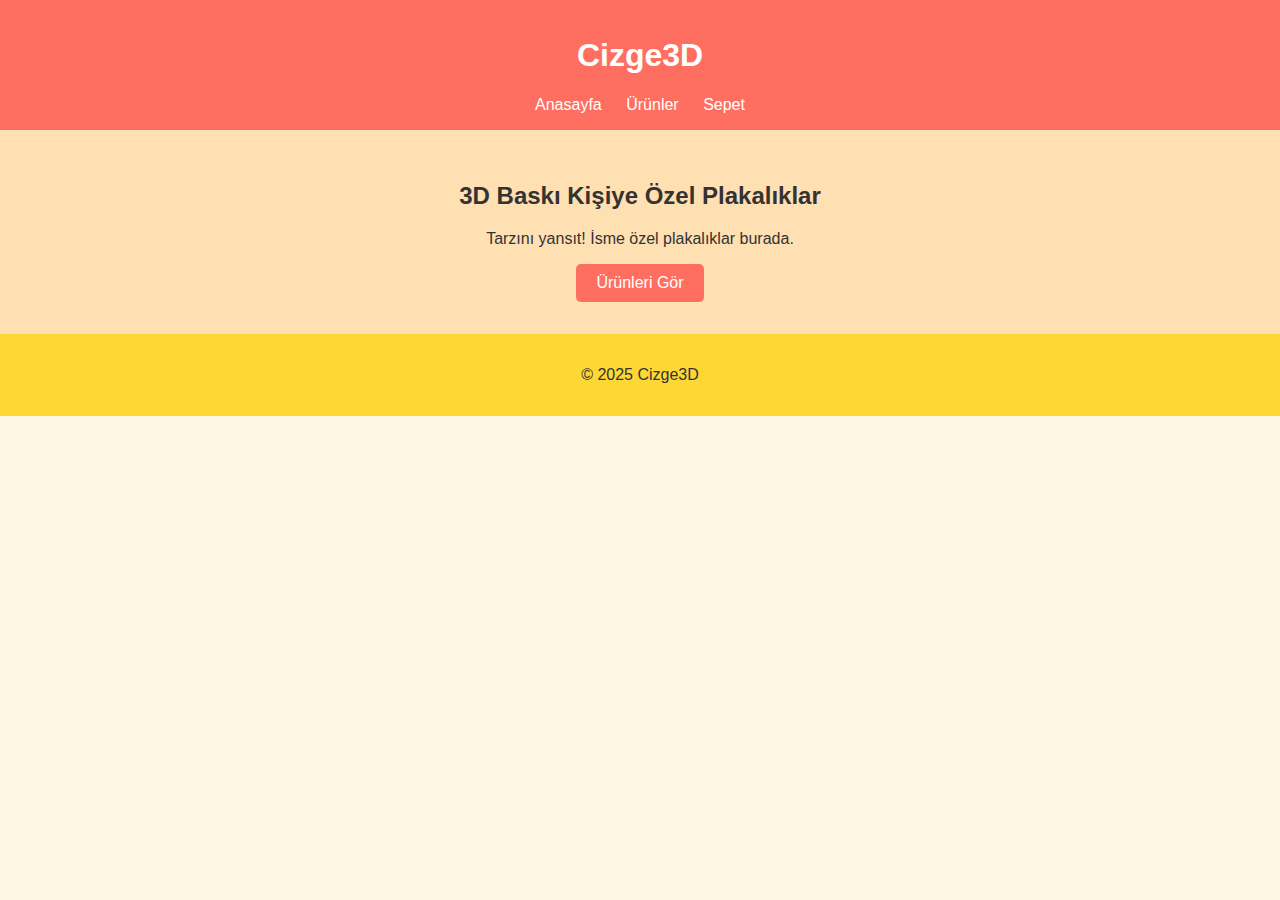
<file: index.html>
<!DOCTYPE html>
<html lang="tr">
<head>
  <meta charset="UTF-8" />
  <meta name="viewport" content="width=device-width, initial-scale=1.0"/>
  <title>Cizge3D - 3D Plakalık</title>
  <link rel="stylesheet" href="style.css" />
</head>
<body>
  <header>
    <h1>Cizge3D</h1>
    <nav>
      <a href="index.html">Anasayfa</a>
      <a href="products.html">Ürünler</a>
      <a href="cart.html">Sepet</a>
    </nav>
  </header>
  <main>
    <section class="hero">
      <h2>3D Baskı Kişiye Özel Plakalıklar</h2>
      <p>Tarzını yansıt! İsme özel plakalıklar burada.</p>
      <a href="products.html" class="btn">Ürünleri Gör</a>
    </section>
  </main>
  <footer>
    <p>&copy; 2025 Cizge3D</p>
  </footer>
</body>
</html>
</file>
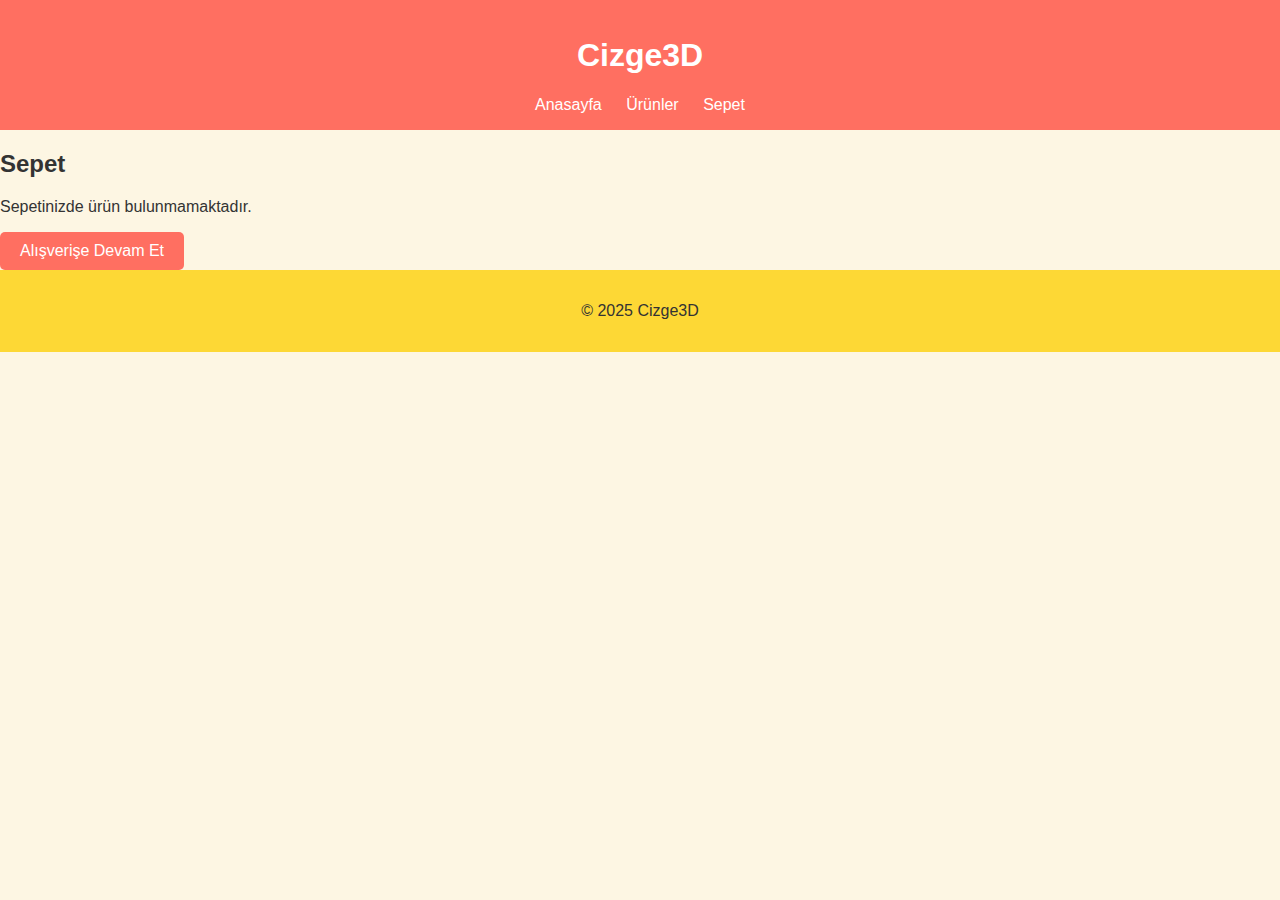
<file: cart.html>
<!DOCTYPE html>
<html lang="tr">
<head>
  <meta charset="UTF-8" />
  <meta name="viewport" content="width=device-width, initial-scale=1.0"/>
  <title>Sepet - Cizge3D</title>
  <link rel="stylesheet" href="style.css" />
</head>
<body>
  <header>
    <h1>Cizge3D</h1>
    <nav>
      <a href="index.html">Anasayfa</a>
      <a href="products.html">Ürünler</a>
      <a href="cart.html">Sepet</a>
    </nav>
  </header>
  <main>
    <h2>Sepet</h2>
    <p>Sepetinizde ürün bulunmamaktadır.</p>
    <a href="products.html" class="btn">Alışverişe Devam Et</a>
  </main>
  <footer>
    <p>&copy; 2025 Cizge3D</p>
  </footer>
</body>
</html>
</file>
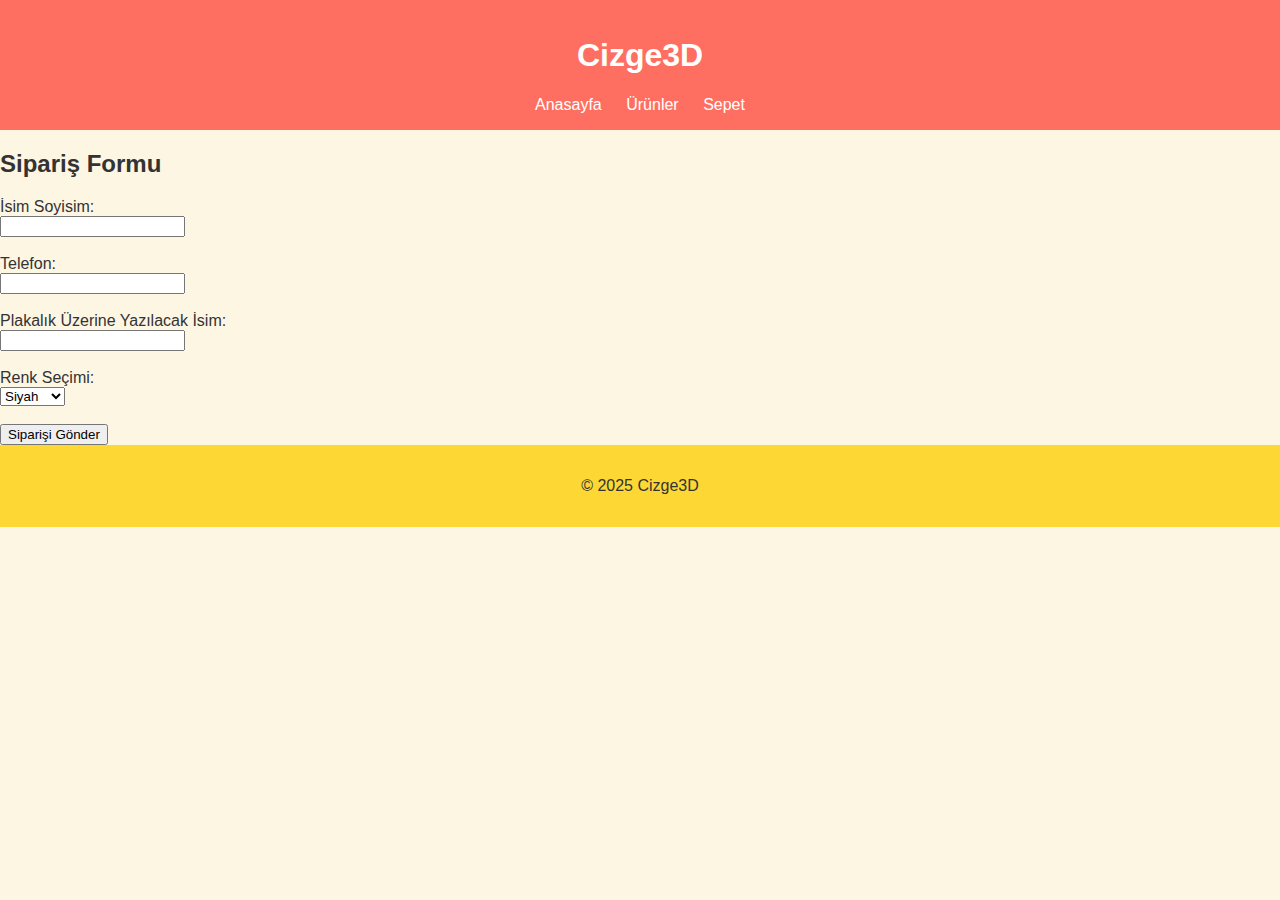
<file: order.html>
<!DOCTYPE html>
<html lang="tr">
<head>
  <meta charset="UTF-8" />
  <meta name="viewport" content="width=device-width, initial-scale=1.0"/>
  <title>Sipariş Ver - Cizge3D</title>
  <link rel="stylesheet" href="style.css" />
</head>
<body>
  <header>
    <h1>Cizge3D</h1>
    <nav>
      <a href="index.html">Anasayfa</a>
      <a href="products.html">Ürünler</a>
      <a href="cart.html">Sepet</a>
    </nav>
  </header>
  <main>
    <h2>Sipariş Formu</h2>
    <form action="#" method="post">
      <label>İsim Soyisim:</label><br>
      <input type="text" name="isim" required><br><br>
      <label>Telefon:</label><br>
      <input type="text" name="telefon" required><br><br>
      <label>Plakalık Üzerine Yazılacak İsim:</label><br>
      <input type="text" name="yazi" required><br><br>
      <label>Renk Seçimi:</label><br>
      <select name="renk">
        <option value="siyah">Siyah</option>
        <option value="beyaz">Beyaz</option>
        <option value="kırmızı">Kırmızı</option>
        <option value="mavi">Mavi</option>
      </select><br><br>
      <button type="submit">Siparişi Gönder</button>
    </form>
  </main>
  <footer>
    <p>&copy; 2025 Cizge3D</p>
  </footer>
</body>
</html>
</file>
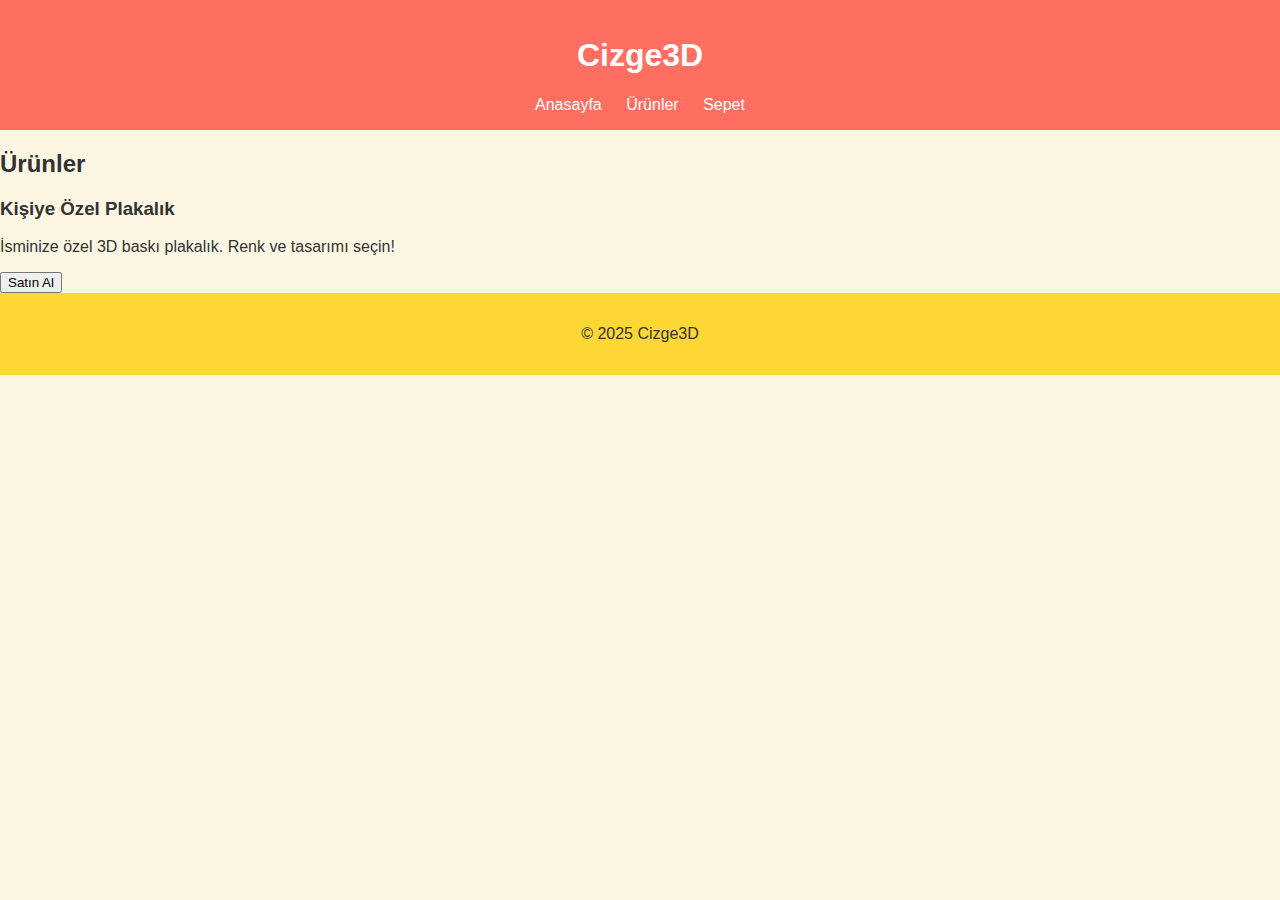
<file: products.html>
<!DOCTYPE html>
<html lang="tr">
<head>
  <meta charset="UTF-8" />
  <meta name="viewport" content="width=device-width, initial-scale=1.0"/>
  <title>Ürünler - Cizge3D</title>
  <link rel="stylesheet" href="style.css" />
</head>
<body>
  <header>
    <h1>Cizge3D</h1>
    <nav>
      <a href="index.html">Anasayfa</a>
      <a href="products.html">Ürünler</a>
      <a href="cart.html">Sepet</a>
    </nav>
  </header>
  <main>
    <h2>Ürünler</h2>
    <section class="product">
      <h3>Kişiye Özel Plakalık</h3>
      <p>İsminize özel 3D baskı plakalık. Renk ve tasarımı seçin!</p>
      <button onclick="window.location.href='order.html'">Satın Al</button>
    </section>
  </main>
  <footer>
    <p>&copy; 2025 Cizge3D</p>
  </footer>
</body>
</html>
</file>
<file: style.css>
body {
  margin: 0;
  font-family: Arial, sans-serif;
  background: #fdf6e3;
  color: #333;
}
header {
  background: #ff6f61;
  padding: 1rem;
  color: white;
  text-align: center;
}
nav a {
  margin: 0 10px;
  color: white;
  text-decoration: none;
}
.hero {
  padding: 2rem;
  text-align: center;
  background: #ffe0b2;
}
.btn {
  display: inline-block;
  padding: 10px 20px;
  background: #ff6f61;
  color: white;
  text-decoration: none;
  border-radius: 5px;
}
footer {
  text-align: center;
  padding: 1rem;
  background: #fdd835;
}
</file>
